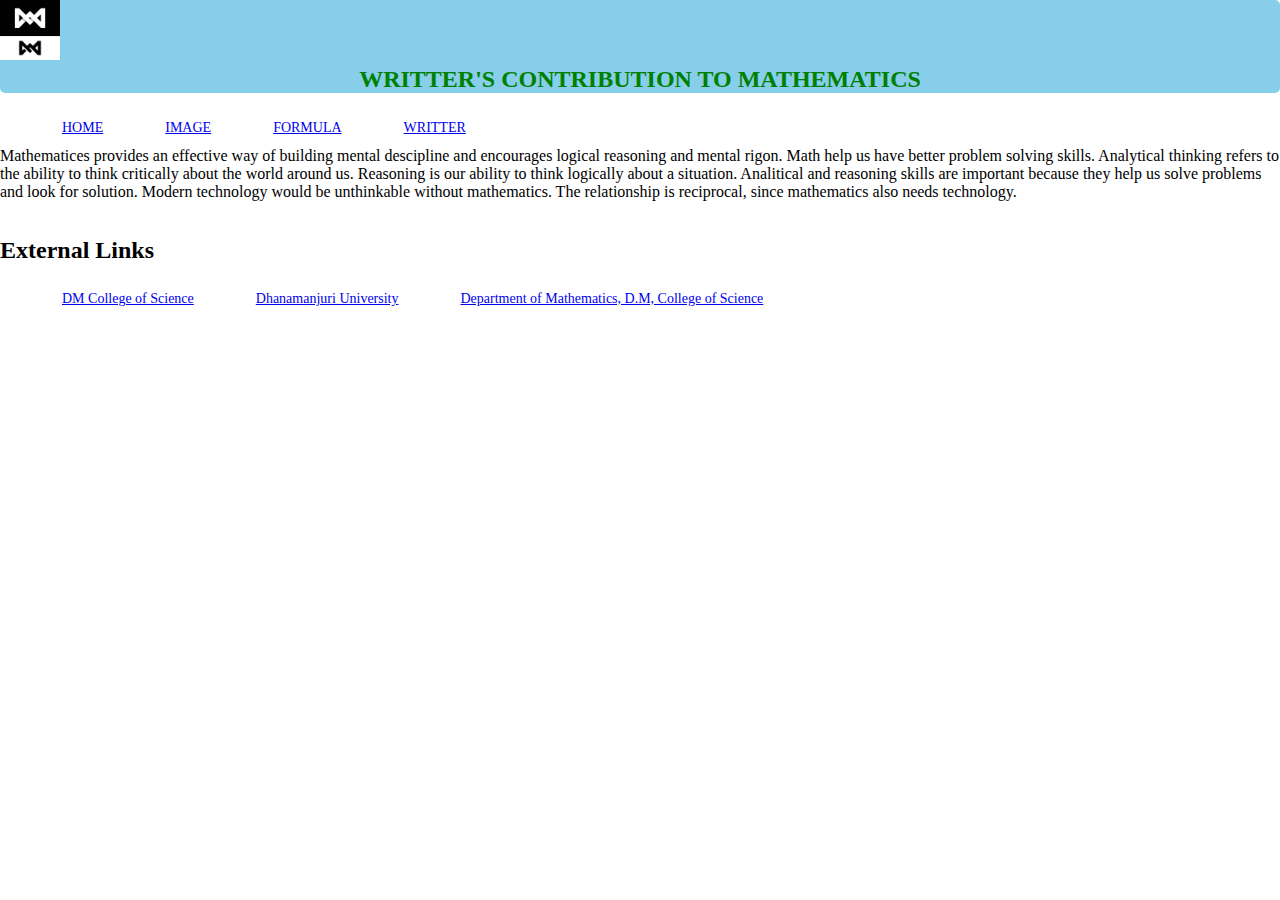
<file: index.html>
<!DOCTYPE html>
<html>
<head>
	<meta charset="utf-8">
	<meta name="viewport" content="width=device-width, initial-scale=1">
	<title>Writter Contrebution to Mathematics</title>
	<link rel="stylesheet" type="text/css" href="style.css">
</head>
<style>
	fieldset{
		background-color: skyblue;
		border: none;
		color: skyblue;
		border-radius: 5px;
	}
</style>
<fieldset>
<body>
				<h2>
					<img src="icon.jpg" width="60" height="60">
					<col> <center><span style="color: green;">WRITTER'S CONTRIBUTION TO MATHEMATICS</span></center></col>
				</h2>
</fieldset>
		 <p>
				<nav>
					<!--<a href="index.html">HOME</a> -->
					<ul><li><a href="index.html">HOME</a></li></ul>
					<ul><li><a href="Image.html">IMAGE</a></li></ul>
					<ul><li><a href="Formula.html">FORMULA</a></li></ul>
				 <ul><li><a href="Writter.html">WRITTER</a></li></ul>
				</nav>
			</p>
			<main>
				<section>
					<article>
						<p>
							<br>
							<br>


							<br>
							Mathematices provides an effective way of building mental descipline and encourages logical reasoning and mental rigon. Math help us have better problem solving skills. Analytical thinking refers to the ability to think critically about the world around us. Reasoning is our ability to think logically about a situation. Analitical and reasoning skills are important because they help us solve problems and look for solution. Modern technology would be unthinkable without mathematics.  The relationship is reciprocal, since mathematics also needs technology.
						</br>
						</br>
						</br>
						</p>
					</article>
				</section>
			</main>
			<footer>
				<h2>External Links</h2>
				<ul>
					<br><li><a href="https://dmcscience.ac.in">DM College of Science</a></li></br>
					<br><li><a href="https://dmu.ac.in">Dhanamanjuri University</a></li></br>
					<br><li><a href="https//mathsdmcs.github.io">Department of Mathematics, D.M, College of Science</a></li></br>
				</ul>
			</footer>	
</body>
</html>
</file>
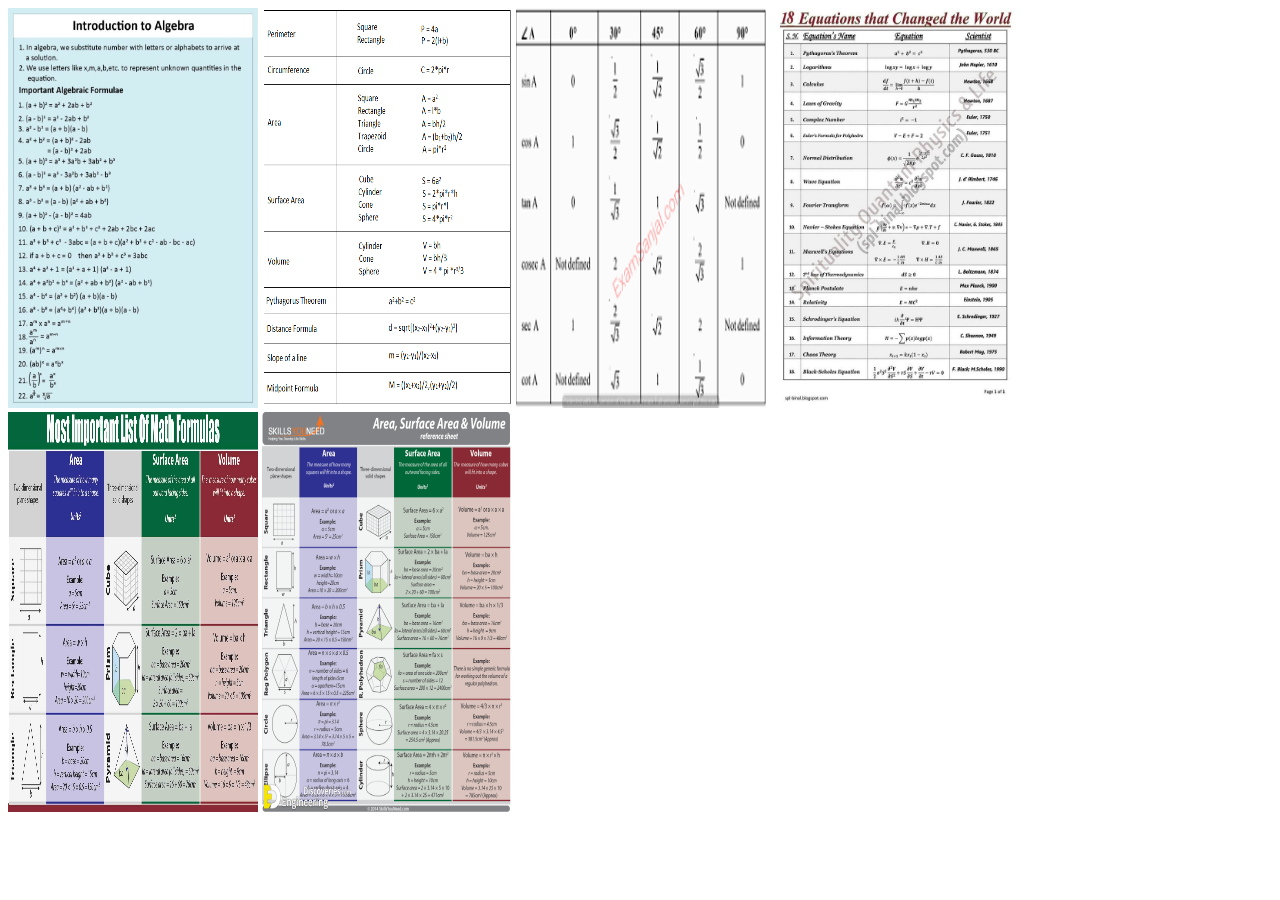
<file: Formula.html>
<!DOCTYPE html>
<html>
<head>
	<meta charset="utf-8">
	<meta name="viewport" content="width=device-width, initial-scale=1">
	<title>Formula</title>
</head>
<body>
	<img src="formula1.jpg" width="250" height="400">
	<img src="formula2.png" width="250" height="400">
	<img src="formula3.png" width="250" height="400">
	<img src="formula6.jpg" width="250" height="400">
	<img src="formula7.jpg" width="250" height="400">
	<img src="formula8.png" width="250" height="400">
</body>
</html>
</file>
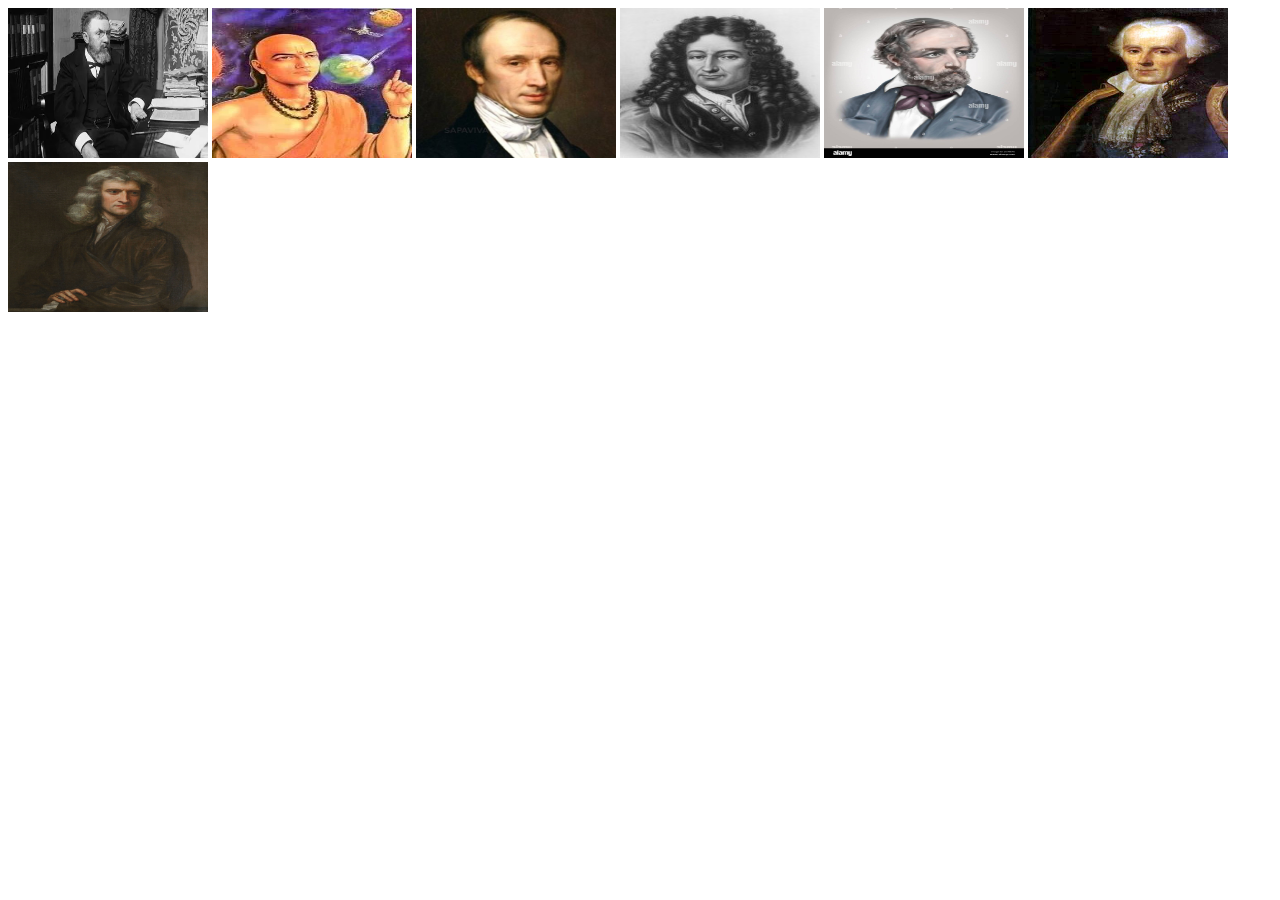
<file: Image.html>
<!DOCTYPE html>
<html>
<head>
	<meta charset="utf-8">
	<meta name="viewport" content="width=device-width, initial-scale=1">
	<title>Image</title>
</head>
<body>
	<img src="Henri-Poincar.webp" width="200" height="150">
	<img src="Aryabhatta.webp" width="200" height="150">
	<img src="Augustin-Louis-Cauchy.jpg" width="200" height="150">
	<img src="leibniz.jpg" width="200" height="150">
	<img src="peter-gustav-lejeune-dirichlet.jpg" width="200" height="150">
	<img src="pierre-simon_laplace.jpg" width="200" height="150">
	<img src="Portrait_of_Sir_Isaac_Newton,.jpg"width="200" height="150">
</body>
</html>
</file>
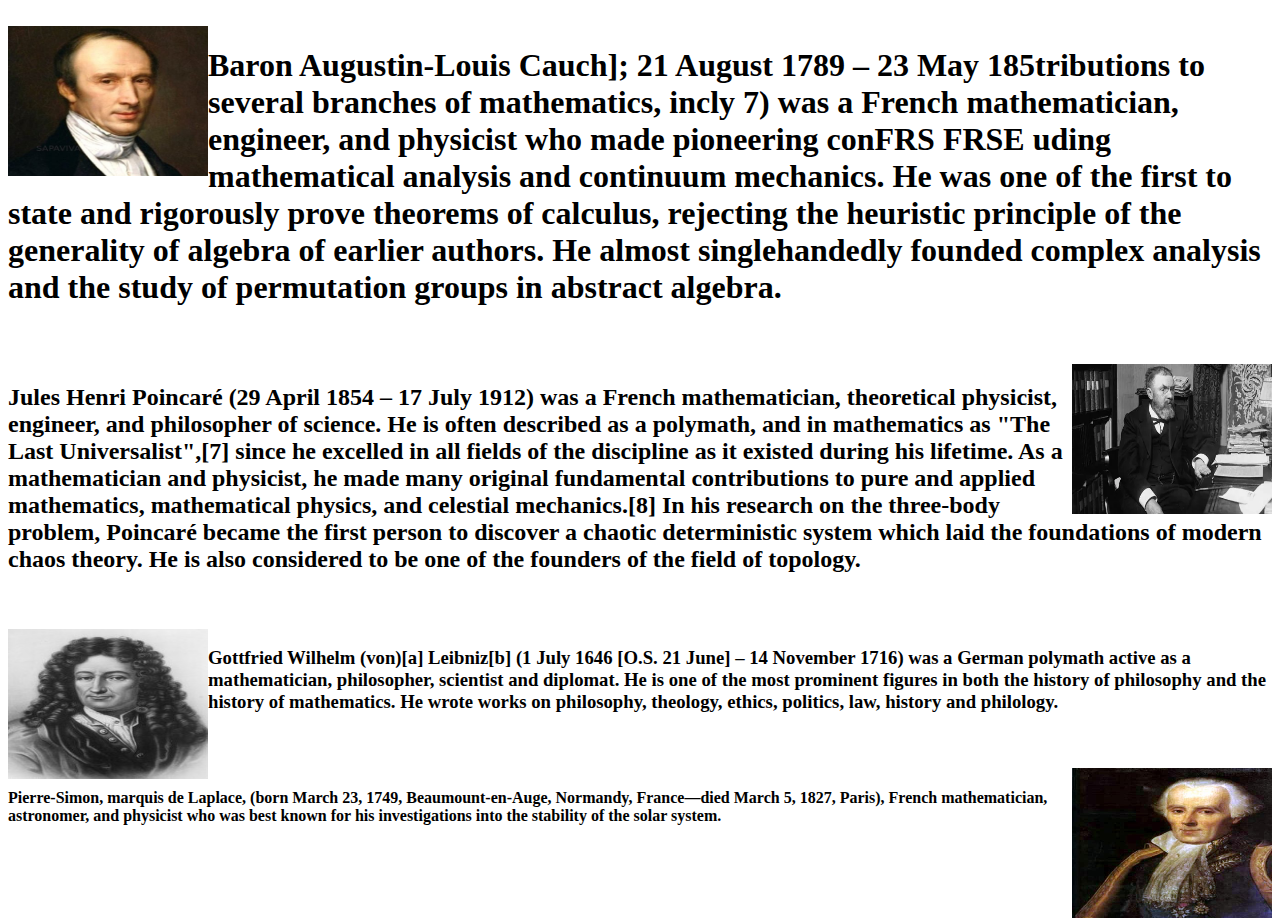
<file: Writter.html>
<!DOCTYPE html>
<html>
<head>
	<meta charset="utf-8">
	<meta name="viewport" content="width=device-width, initial-scale=1">
	<title>writter contribution</title>
</head>
<body>
	<br>
	<img src="Augustin-Louis-Cauchy.jpg" align="left" width="200" height="150">
	<h1>Baron Augustin-Louis Cauch]; 21 August 1789 – 23 May 185tributions to several branches of mathematics, incly 7) was a French mathematician, engineer, and physicist who made pioneering conFRS FRSE uding mathematical analysis and continuum mechanics. He was one of the first to state and rigorously prove theorems of calculus, rejecting the heuristic principle of the generality of algebra of earlier authors. He almost singlehandedly founded complex analysis and the study of permutation groups in abstract algebra.</h1>
</br>
<br>
	<img src="Henri-Poincar.webp" align="right" width="200" height="150">
	<h2>Jules Henri Poincaré (29 April 1854 – 17 July 1912) was a French mathematician, theoretical physicist, engineer, and philosopher of science. He is often described as a polymath, and in mathematics as "The Last Universalist",[7] since he excelled in all fields of the discipline as it existed during his lifetime.

As a mathematician and physicist, he made many original fundamental contributions to pure and applied mathematics, mathematical physics, and celestial mechanics.[8] In his research on the three-body problem, Poincaré became the first person to discover a chaotic deterministic system which laid the foundations of modern chaos theory. He is also considered to be one of the founders of the field of topology.</h2>
</br>
<br>
<img src="leibniz.jpg" align="left" width="200" height="150">
<h3>Gottfried Wilhelm (von)[a] Leibniz[b] (1 July 1646 [O.S. 21 June] – 14 November 1716) was a German polymath active as a mathematician, philosopher, scientist and diplomat. He is one of the most prominent figures in both the history of philosophy and the history of mathematics. He wrote works on philosophy, theology, ethics, politics, law, history and philology.</h3>
</br>
<br>
<img src="pierre-simon_laplace.jpg"  align="right"width="200" height="150">
<h4>Pierre-Simon, marquis de Laplace, (born March 23, 1749, Beaumount-en-Auge, Normandy, France—died March 5, 1827, Paris), French mathematician, astronomer, and physicist who was best known for his investigations into the stability of the solar system.</h4>
</br>
</body>
</html>
</file>
<file: style.css>
*{
	margin: 0px;
	padding: 0px;
}

ul{
	float: left;
	display: flex;
	justify-content: center;
	align-items: center;
}

ul li{
	list-style: none;
	margin-left: 62px;
	margin-top: 27px;
	font-size: 14px;
}
</file>
